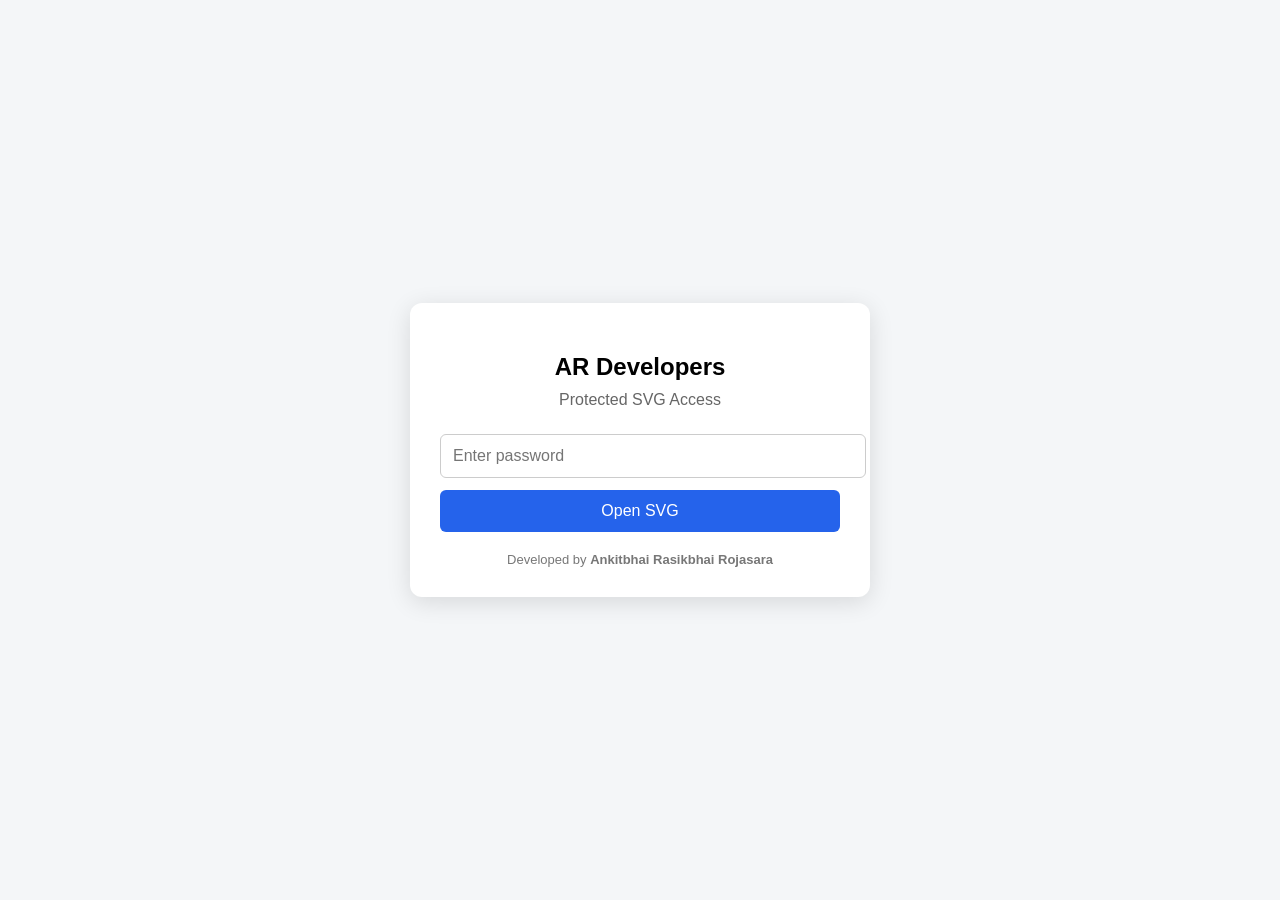
<file: family/family.html>
<!DOCTYPE html>
<html lang="en">
<head>
    <meta charset="UTF-8">
    <meta name="viewport" content="width=device-width, initial-scale=1.0">
    <title>Protected SVG</title>

    <style>
        body {
            margin: 0;
            min-height: 100vh;
            display: flex;
            justify-content: center;
            align-items: center;
            font-family: Arial, sans-serif;
            background: #f4f6f8;
        }

        .login-box {
            width: 90%;
            max-width: 400px;
            padding: 30px;
            background: white;
            border-radius: 12px;
            text-align: center;
            box-shadow: 0 5px 25px rgba(0,0,0,0.12);
        }

        h2 {
            margin-bottom: 10px;
        }

        .company {
            color: #666;
            margin-bottom: 25px;
        }

        input {
            width: 100%;
            padding: 12px;
            margin-bottom: 12px;
            border: 1px solid #ccc;
            border-radius: 6px;
            font-size: 16px;
        }

        button {
            width: 100%;
            padding: 12px;
            border: 0;
            border-radius: 6px;
            background: #2563eb;
            color: white;
            font-size: 16px;
            cursor: pointer;
        }

        button:hover {
            background: #1d4ed8;
        }

        .error {
            color: red;
            margin-top: 12px;
            display: none;
        }

        .developer {
            margin-top: 20px;
            color: #777;
            font-size: 13px;
        }
    </style>
</head>

<body>

    <script>
        atOptions = {
            'key' : 'e50788051c879eeadcb44c8150f51448',
            'format' : 'iframe',
            'height' : 600,
            'width' : 160,
            'params' : {}
        };
    </script>

    <div class="login-box">

        <h2>AR Developers</h2>

        <div class="company">
            Protected SVG Access
        </div>

        <input
            type="password"
            id="password"
            placeholder="Enter password"
        >

        <button onclick="checkPassword()">
            Open SVG
        </button>

        <div id="error" class="error">
            Incorrect password!
        </div>

        <div class="developer">
            Developed by <strong>Ankitbhai Rasikbhai Rojasara</strong>
        </div>

    </div>
    <br>

    <div>   <script>
        atOptions = {
            'key' : '770f949af6bc9dff3d4818d6d7d38df7',
            'format' : 'iframe',
            'height' : 90,
            'width' : 728,
            'params' : {}
        };
        </script>
        <script src="https://www.highrevenueformat.com/770f949af6bc9dff3d4818d6d7d38df7/invoke.js"></script></div>

    

    <script>
        const correctPassword = "123456";

        function checkPassword() {
            const password = document.getElementById("password").value;
            const error = document.getElementById("error");

            if (password === correctPassword) {

                // Redirect to SVG file
                window.location.href = "sampale.svg";

            } else {

                error.style.display = "block";
                document.getElementById("password").value = "";
            }
        }

        // Press Enter to open SVG
        document.getElementById("password").addEventListener("keydown", function(event) {
            if (event.key === "Enter") {
                checkPassword();
            }
        });
    </script>

</body>
</html>
</file>
